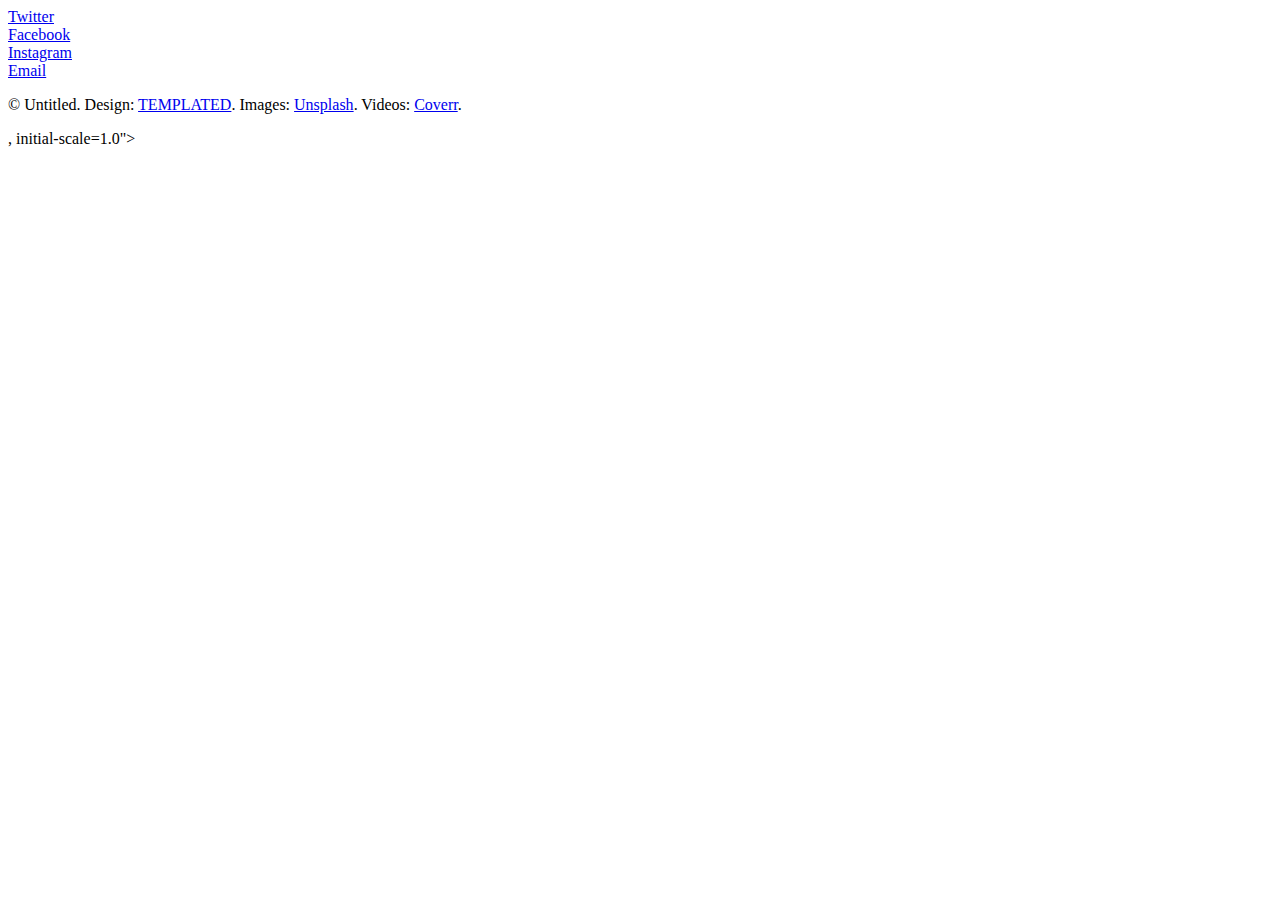
<file: social.html>
<!DOCTYPE html>
<html lang="en">
<head>
    <meta charset="UTF-8">
    <meta name="viewport" content="width=<!-- Footer -->
    <footer id="footer">
        <div class="inner">
            
                <li><a href="#" class="icon fa-twitter"><span class="label">Twitter</span></a></li>
                <li><a href="#" class="icon fa-facebook"><span class="label">Facebook</span></a></li>
                <li><a href="#" class="icon fa-instagram"><span class="label">Instagram</span></a></li>
                <li><a href="#" class="icon fa-envelope"><span class="label">Email</span></a></li>
            </ul>
            <p class="copyright">&copy; Untitled. Design: <a href="https://templated.co">TEMPLATED</a>. Images: <a href="https://unsplash.com/">Unsplash</a>. Videos: <a href="http://coverr.co/">Coverr</a>.</p>
        </div>
    </footer>, initial-scale=1.0">
    <title>Document</title>
</head>
<body>
    
</body>
</html>
</file>
